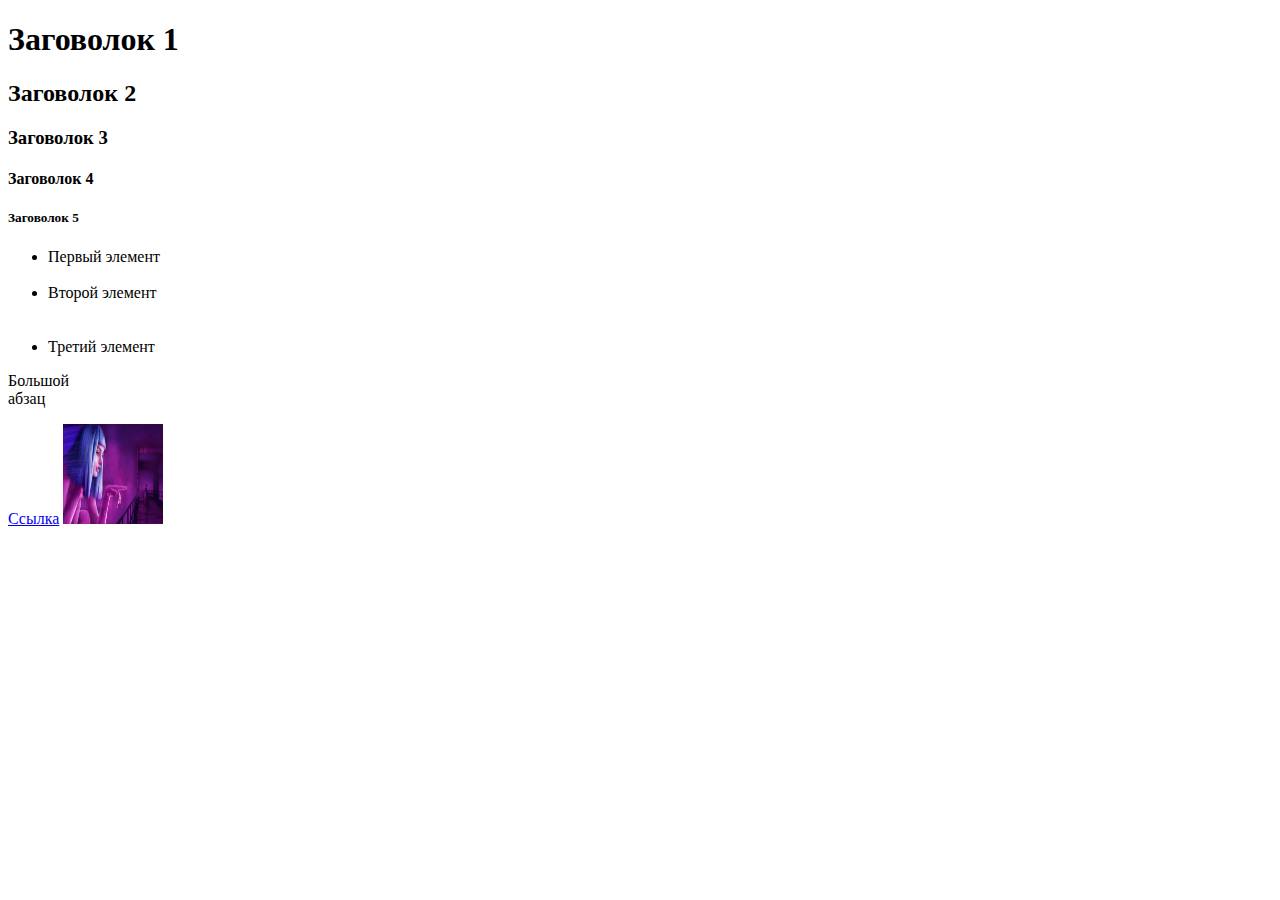
<file: tofu/index.html>
<!DOCTYPE html>
    <head>
        <title>попопо</title>
    </head>
        <body>
            <div> 
                <h1>Заговолок 1</h1>    
                <h2>Заговолок 2</h2>
                <h3>Заговолок 3</h3>
                <h4>Заговолок 4</h4>
                <h5>Заговолок 5</h5>
            </div>
            <ul>
                <li>Первый элемент</li>
              <br>
                <li>Второй элемент</li>
              <br>
              <br>
                <li>Третий элемент</li>
            </ul>
                <p> Большой <br> абзац </p>
                <a href="https://yandex.ru/games/">Ссылка</a>
                <img src="images/tmb_285446_594082.jpg" width="100" height="100" alt="рыжий кот">
        </body>
</html>
</file>
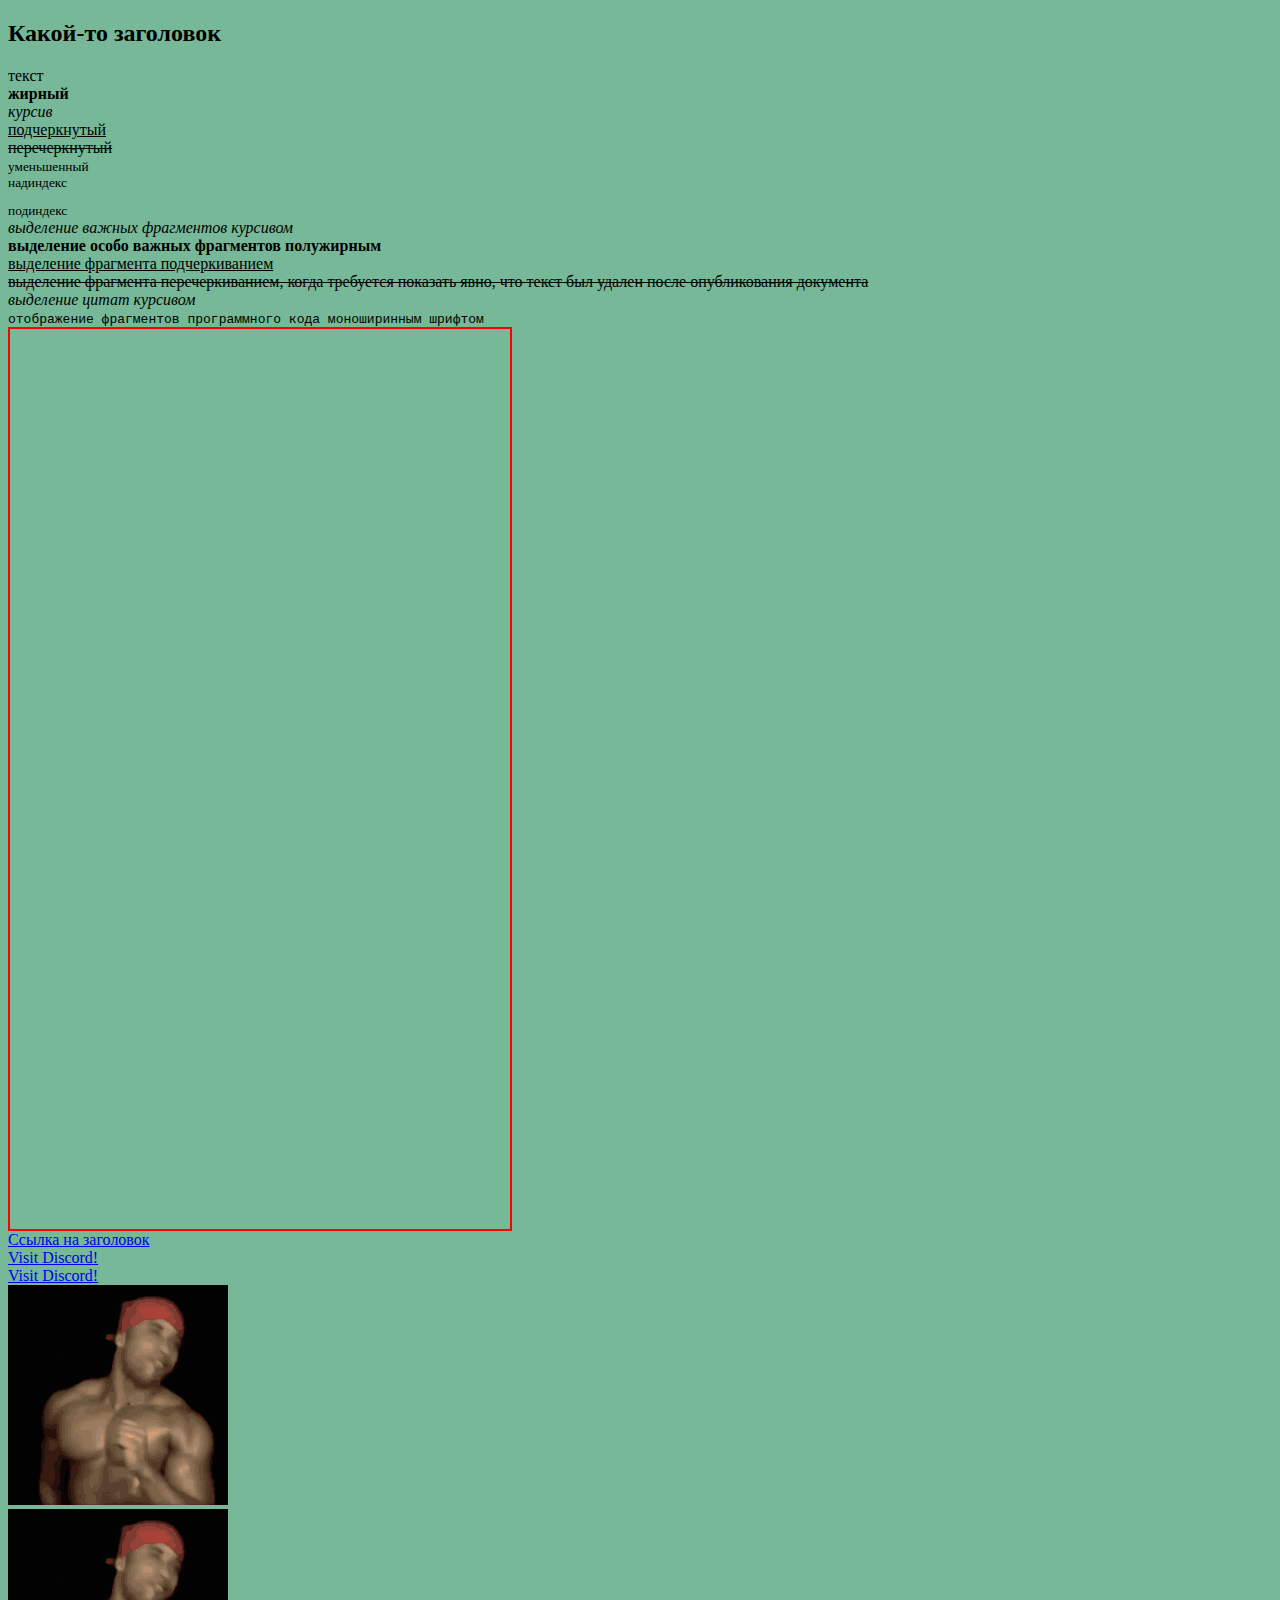
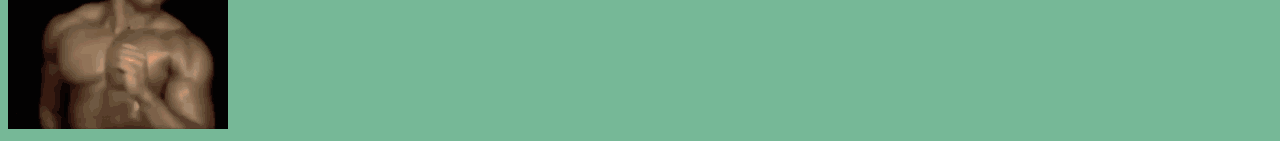
<file: tofu/index3.html>
<!DOCTYPE html>
<html lang="en">
<head>
    <meta charset="UTF-8">
    <meta http-equiv="X-UA-Compatible" content="IE=edge">
    <meta name="viewport" content="width=device-width, initial-scale=1.0">
    <title>3</title>
    <link rel="stylesheet" href="styles/style.css">
</head>
<body>
    <h2 id="title1"> Какой-то заголовок <h2></h2>
        <span>текст </span>
        <br>
        <b> жирный </b>
        <br>
        <i> курсив </i>
        <br>
        <u> подчеркнутый </u>
        <br>
        <s> перечеркнутый </s>
        <br>
        <small> уменьшенный </small>
        <br>
        <sup> надиндекс </sup>
        <br>
        <sub> подиндекс </sub>
        <br>
        <em> выделение важных фрагментов курсивом </em>
        <br>
        <strong> выделение особо важных фрагментов полужирным </strong>
        <br>
        <ins> выделение фрагмента подчеркиванием</ins>
        <br>
        <del> выделение фрагмента перечеркиванием, когда требуется показать явно, что текст был удален после опубликования документа </del>
        <br>
        <cite> выделение цитат курсивом</cite>
        <br>
        <code> отображение фрагментов программного кода моноширинным шрифтом </code>
</body>
<div id="title2"> </div>
 <a href="#title1"> Ссылка на заголовок <a></a>
 <br>
 <a href="https://discord.com/" target="_blank">Visit Discord!</a>
 <br>
 <a href="https://discord.com/" target="_self">Visit Discord!</a>
 <br>
 <a href="https://discord.com/" target="_self">
    <img src="images/flick-esfand.gif"></a>
  <br>
  <a href="https://discord.com/" target="_blank">
    <img src="images/flick-esfand.gif"></a>
</html>
</file>
<file: tofu/styles/style.css>
body {
    background-color: rgb(118, 184, 151);
}
ul li {
    display: inline;
}
#title2 {
    border: 2px solid red;
    width: 500px;
    height: 100vh;
   }
</file>
